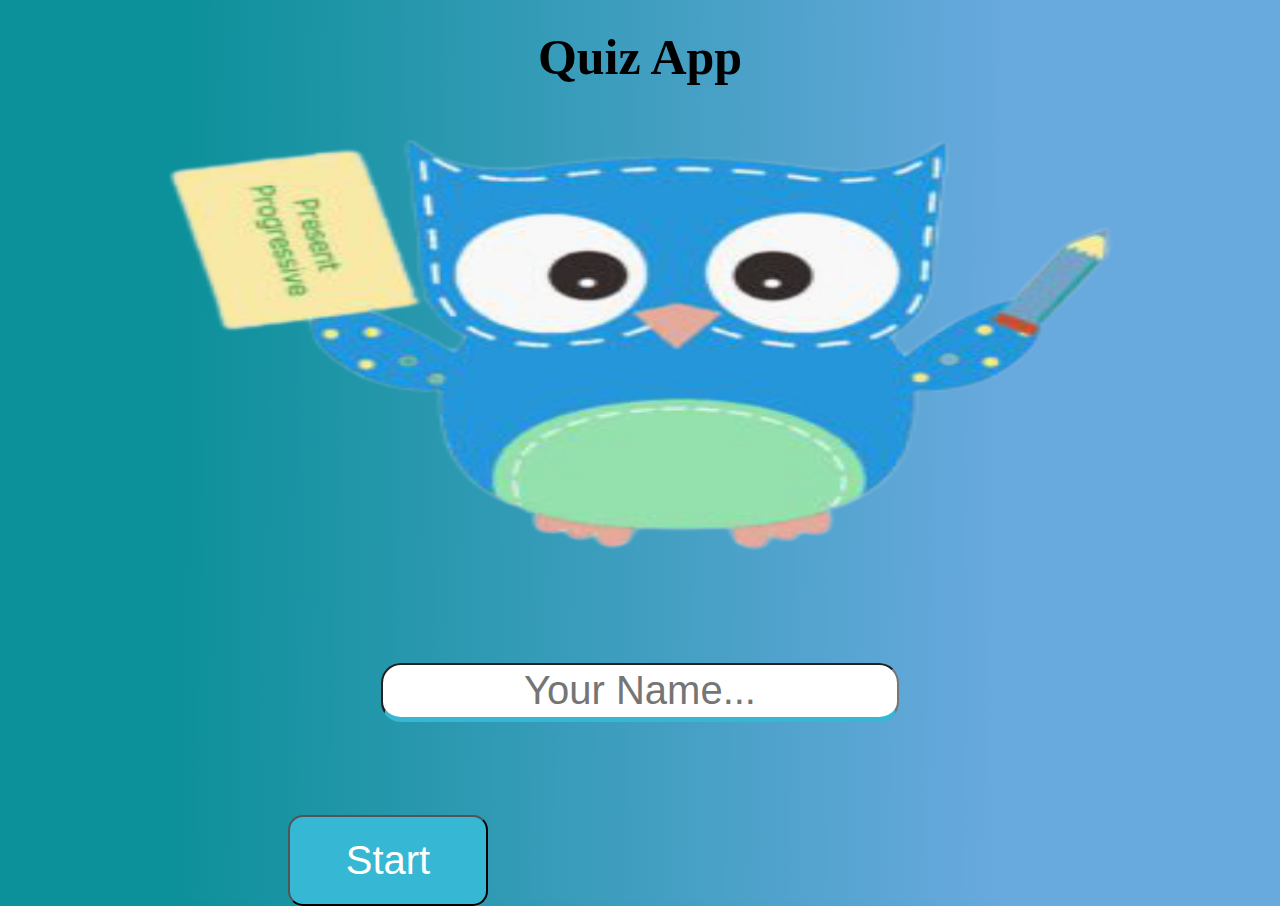
<file: index.html>
<!DOCTYPE html>
<html lang="en">
<head>
    <meta charset="UTF-8">
    <meta http-equiv="X-UA-Compatible" content="IE=edge">
    <meta name="viewport" content="width=device-width, initial-scale=1.0">
    <title>Document</title>
    <link rel="stylesheet" href="style.css">
    </head>
<body   id="pageOne">
    
<h1 id="titleP1">  Quiz App    </h1>
<img src="./assets/img.png" alt="QUIZ">

<form action="./page2.html" method="get">

    <input type="text" id="input" name="fname" placeholder="Your Name...">
<button id="startBtn">Start</button> 
</form>   

    <script src="./script.js"></script>
</body>
</html>
</file>
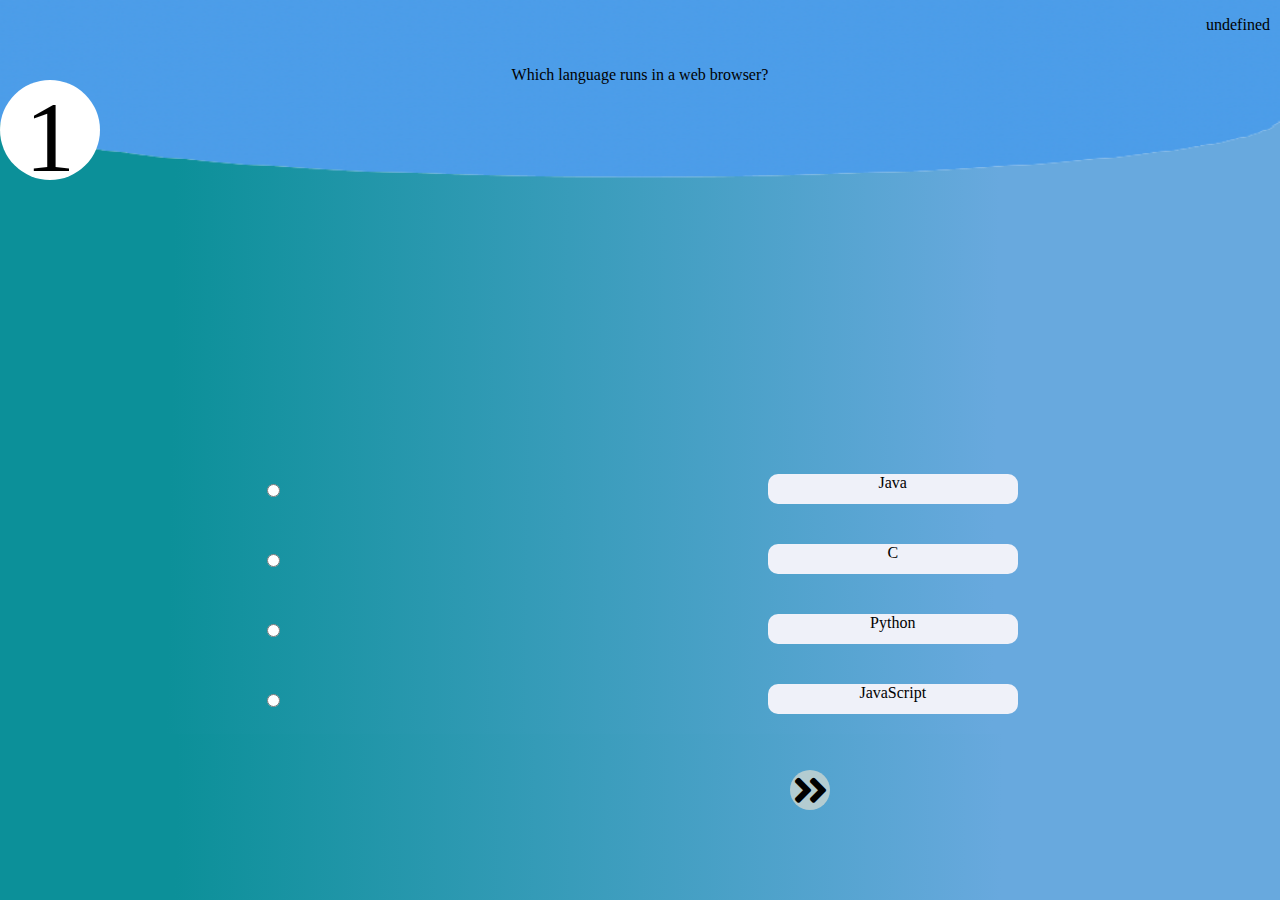
<file: page2.html>
<!DOCTYPE html>
<html lang="en">
<head>
    <meta charset="UTF-8">
    <meta http-equiv="X-UA-Compatible" content="IE=edge">
    <meta name="viewport" content="width=device-width, initial-scale=1.0">
    <title>Document</title>
    <link rel="stylesheet" href="style.css">
    
<link rel="stylesheet" href="//use.fontawesome.com/releases/v5.0.7/css/all.css">
</head>
<body>
    <p class="Name">Name</p>
    <p class="question"></p>
    <p class="questionNo">5</p>
  <img src="/assets/Head.png" alt="Head">




<div class="choices">

    <form action="">




        
    </form>
<div >     
    <input type="radio" id="a" name="multi"   class="radioCh">
    <label class="answer" id="a_text"  for="a"  >Java</label>

</div>
        
<div >   

    <input type="radio" id="b" name="multi" class="radioCh">
    <label  class="answer" id="b_text"  for="b">C</label>
    
</div>
      

<div >
    <input type="radio" id="c" name="multi" class="radioCh">
    <label class="answer" id="c_text" for="c" >Python</label>
    
</div>
    
<div>

    <input type="radio"  id="d" name="multi" class="radioCh">
    <label class="answer" id="d_text" for="d">JavaScript</label>
    
</div>
    
    <i  id="nextBtn"    class="fas fa-angle-double-right"></i>
        
    </div>


 




    <script src="./script.js"></script>
</body>
</html>
</file>
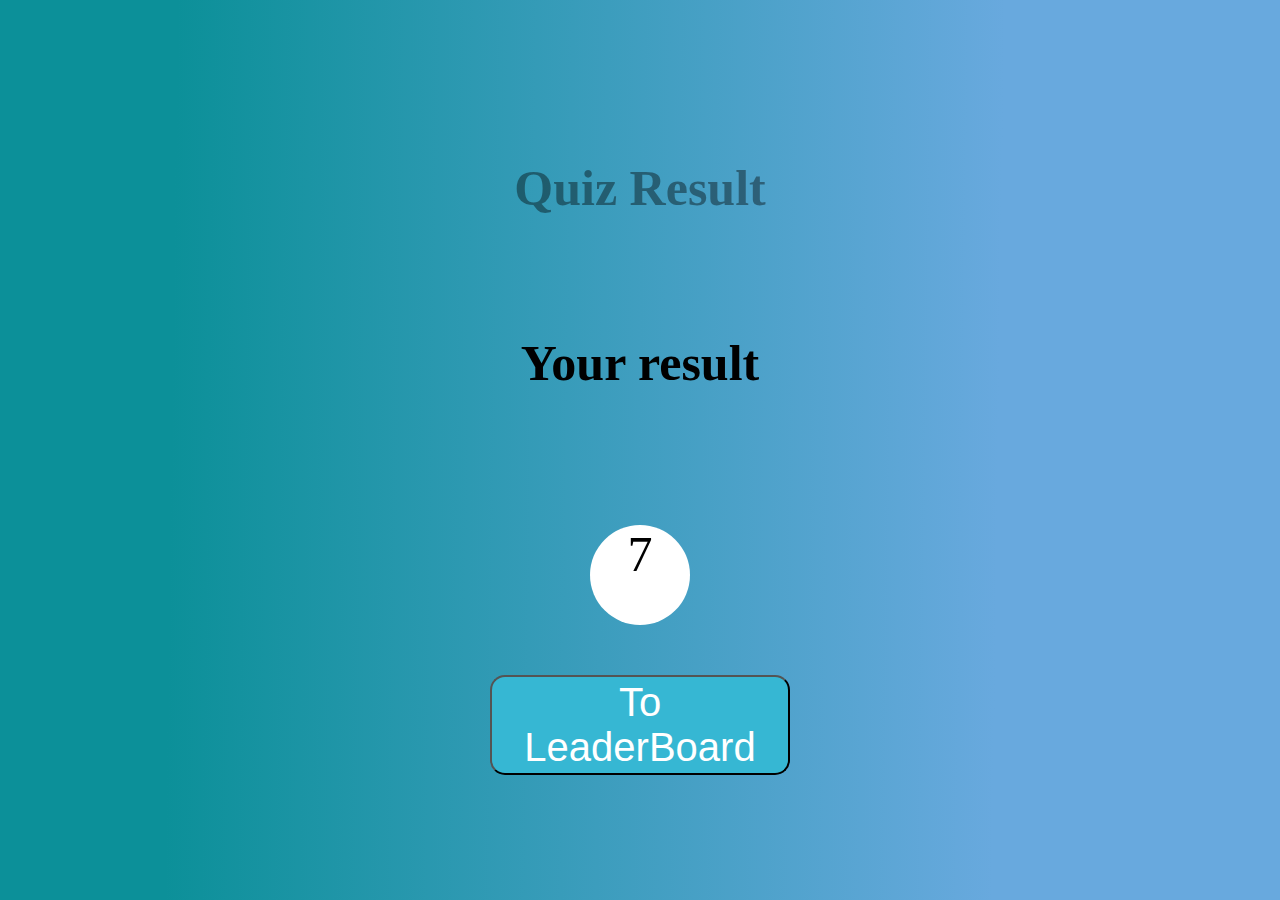
<file: page3.html>
<!DOCTYPE html>
<html lang="en">
<head>
    <meta charset="UTF-8">
    <meta http-equiv="X-UA-Compatible" content="IE=edge">
    <meta name="viewport" content="width=device-width, initial-scale=1.0">
    <title>Document</title>
    <link rel="stylesheet" href="style.css">

</head>
<body id="pageThree">
   
    <h1 id="titleP3"> Quiz Result    </h1>
    <h2 > Your result     </h2>
    <p id="score">7</p>
<button class="toLeaderBoard" >To LeaderBoard</button>

    <script src="./script.js"></script>
</body>
</html>
</file>
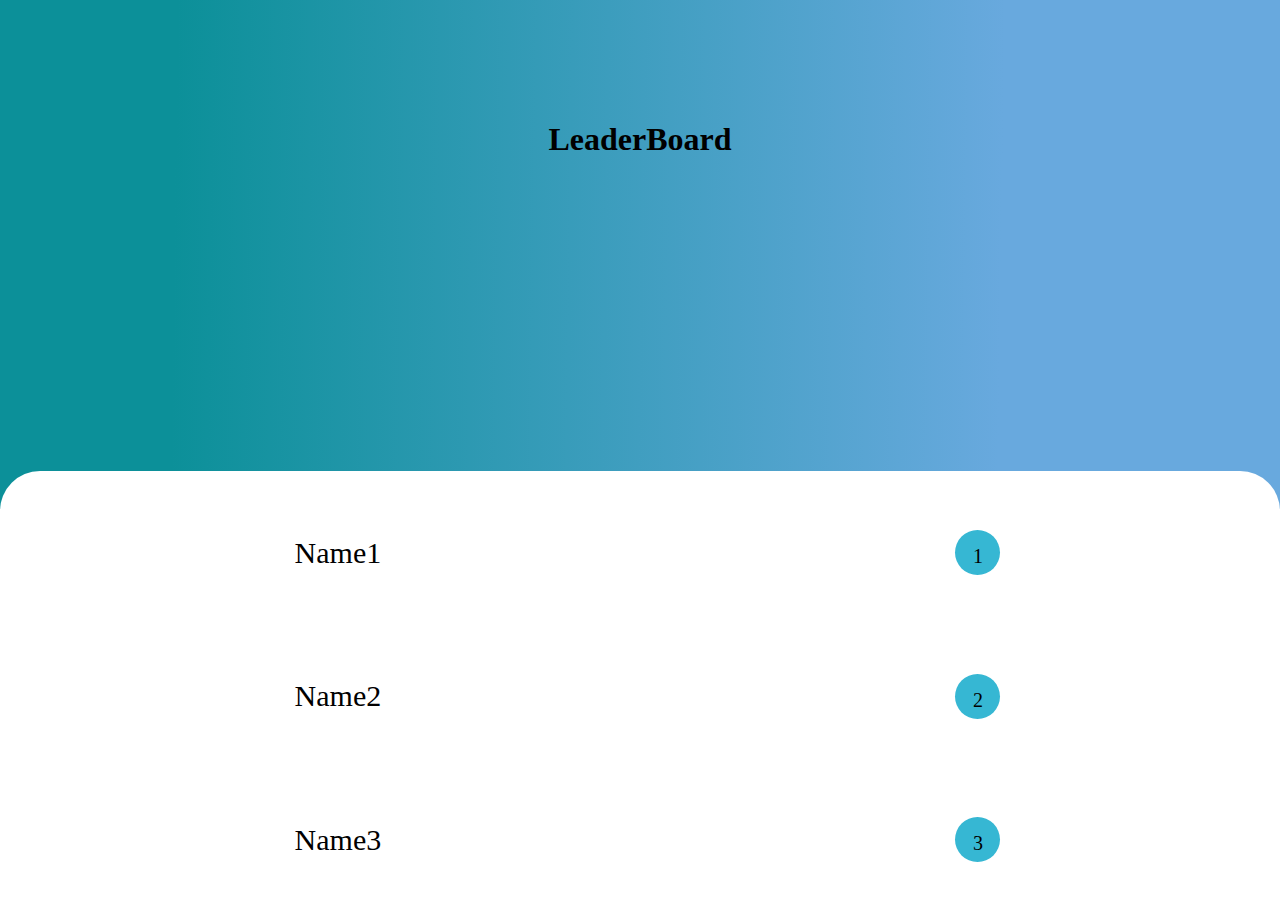
<file: page4.html>
<!DOCTYPE html>
<html lang="en">
<head>
    <meta charset="UTF-8">
    <meta http-equiv="X-UA-Compatible" content="IE=edge">
    <meta name="viewport" content="width=device-width, initial-scale=1.0">
    <title>Document</title>
    <link rel="stylesheet" href="style.css">

</head>
<body id="pagefour">


    <div class="container1">

        <h1> LeaderBoard   </h1>

    </div>
    

<div class="container2">

<div class="one">
<p>Name1</p>
<p   id="LbOrder">1</p>
</div>


<div class="two">
    <p>Name2</p>
<p id="LbOrder">2</p>
</div>


<div class="three">
    <p>Name3</p>
<p id="LbOrder">3</p>
</div>


</div>

    <script src="./script.js"></script>
</body>
</html>
</file>
<file: style.css>
body {
  margin: 0;
  background: linear-gradient(90.8040984960893deg, rgba(12, 144, 153,1) 13.73263888888889%,rgba(104, 169, 222,1) 77.72569444444444%,rgba(104, 169, 222,1) 91.90972222222221%);
}

#pageOne {
  display: flex;
  flex-direction: column;
  align-items: center;
  justify-content: center;

  height: 100vh;
}

#startBtn {
  display: block;
  background: #36b7d3;
  height: 91px;
  width: 200px;
  color: white;
  font-size: 40px;

  border-radius: 15px;
}

#input {
  display: block;
  height: 50px;
  width: 510px;
  outline: none;
  border-bottom: 5px solid #36b7d3;
  font-size: 40px;
  text-align: center;
  margin: 93px;
  border-radius: 20px;
}
#titleP1 {
  height: 100px;
  width: 600px;
  text-align: center;
  font-size: 50px;
}

/* page3 */

#pageThree {
  display: flex;
  flex-direction: column;
  align-items: center;
  justify-content: center;

  height: 100vh;
}
#titleP3 {
  height: 100px;
  width: 600px;
  text-align: center;
  font-size: 50px;

  opacity: 0.4;
}

h2 {
  height: 100px;
  width: 500px;
  text-align: center;
  font-size: 50px;
}

#score {
  height: 100px;
  width: 100px;
  background-color: white;
  border-radius: 50%;
  text-align: center;
  font-size: 50px;
}

/* page4 */
#pagefour {
  height: 100vh;
}

.container1 {
  height: 50vh;
  text-align: center;
}

.container1 h1 {
  position: relative;
  top: 100px;
}

.container2 {
  background-color: white;
  height: 50vh;
  margin: 0;
  border-top-left-radius: 40px;
  border-top-right-radius: 40px;
  display: flex;
  flex-direction: column;
  justify-content: space-evenly;
}

.container2 div {
  display: flex;
align-items: center;
  justify-content: space-around;
}
.container2 div p {
  display: inline-block;
  padding: 15px;
  font-size: 30px;
}
#LbOrder{

    height: 15px;
    width: 15px;
    background-color: #36b7d3;
    border-radius: 50%;
    text-align: center;
    font-size: 20px;


}

.toLeaderBoard{

  background: #36b7d3;
  height: 100px;
  width: 300px;
  color: white;
  font-size: 40px;
text-align: center;
  border-radius: 15px;
}

/* page2 */
img{
height: 50vh;
    width: 100vw;
    position: relative;
}

.choices div{
text-align: center;
display: flex;
align-items: center;
justify-content: space-around;
padding: 20px;
}


.choices  label {
width: 250px;
height: 30px;
background-color: #EFF1F9;
border-radius: 10px;
cursor: pointer;

}


.choices label:hover{
background-color: rgb(197, 58, 197);


}
/* .choices input{
  display: none;
} */

.Name{
position: absolute;
right: 10px;
top: 0px;
z-index: 1;
}


.question{

    position: absolute;

top: 50px;
z-index: 1;
text-align: center;
width: 100vw;
}
.questionNo{

background-color: white;
width: 100px;
height: 100px;
border-radius: 50%;
text-align: center;
font-size: 100px;
position: absolute;
z-index: 1;
top: -20px;
}

#nextBtn{

border-radius: 50%;
width: 40px;
height:40px;
    background-color: #b3ccd1;
    text-align: center;
position: absolute;
    font-size: 40px;
    right: 450px;
    bottom: 90px;
    cursor: pointer;
}
</file>
